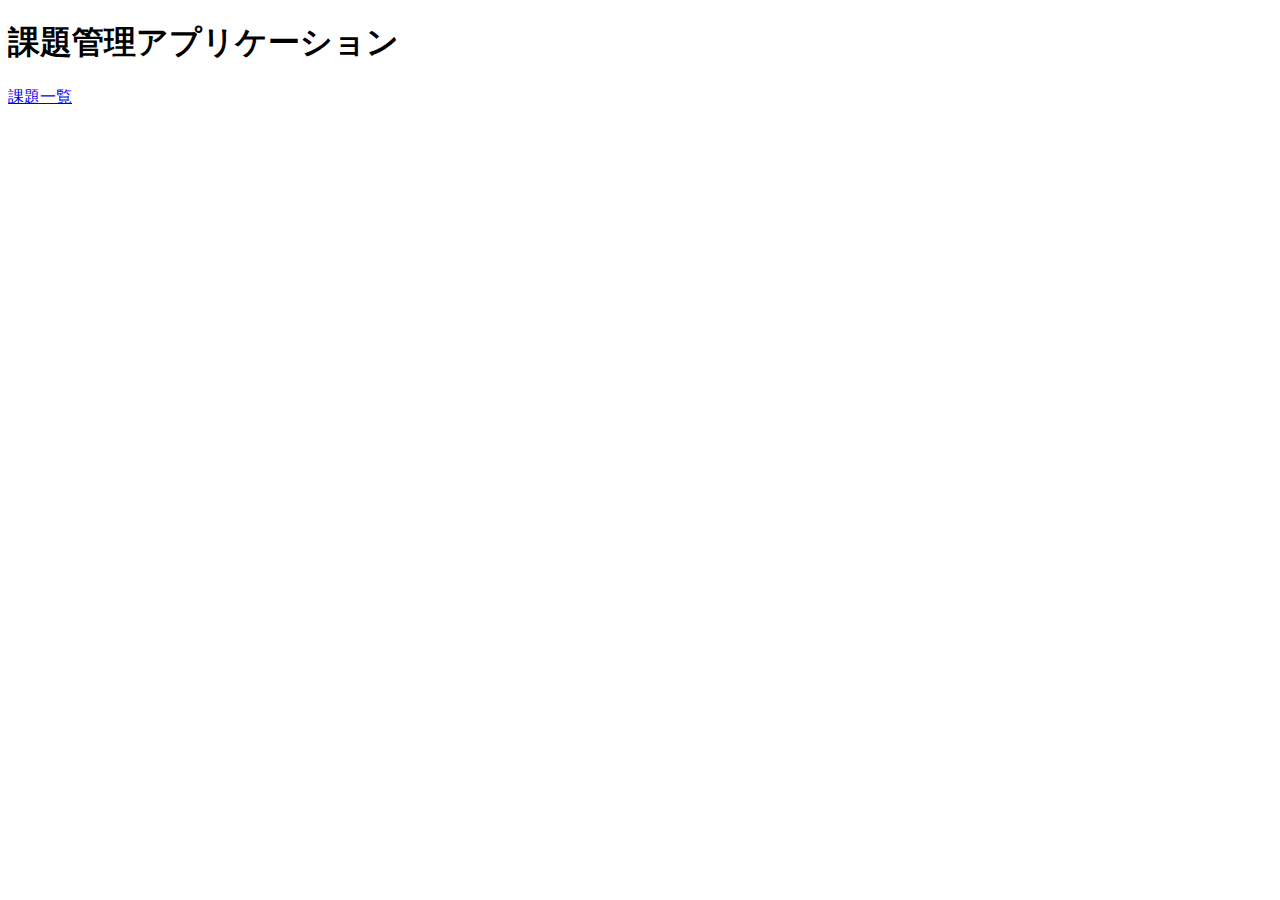
<file: src/main/resources/templates/index.html>
<!DOCTYPE html>
<html  xmlns="http://www.w3.org/1999/xhtml"
      xmlns:th="http://www.thymeleaf.org"
th:replace="~{fragments/layout :: layout(~{::title},~{::body})}">
<head>
  <title>トップページ｜課題管理アプリケーション</title>
</head>
<body>
<h1 class="mt-5">課題管理アプリケーション</h1>
<div>
    <a href="./issues/list.html" th:href="@{/issuesTop}">課題一覧</a>
</div>

</body>
</html>
</file>
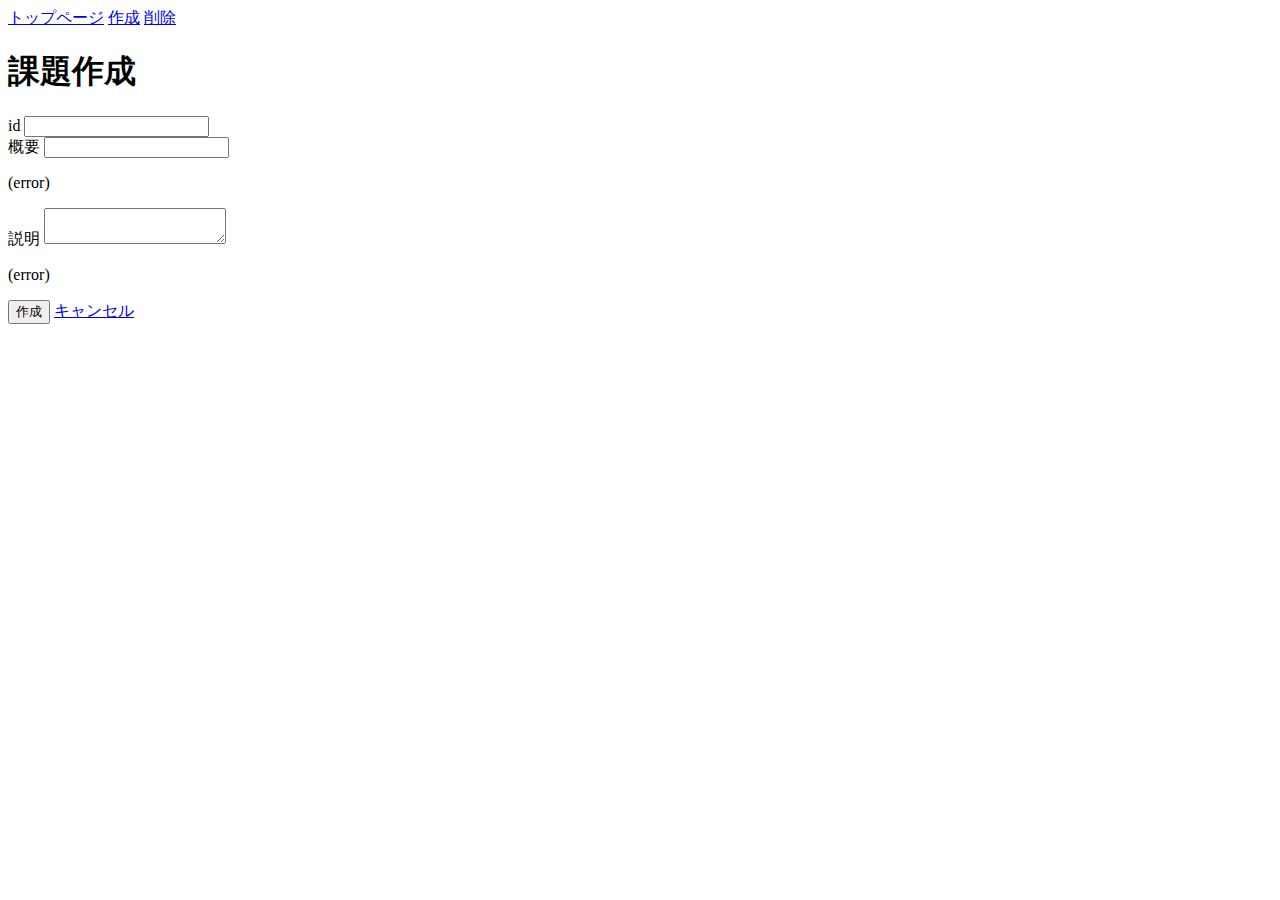
<file: src/main/resources/templates/issues/creationForm.html>
<!DOCTYPE html>
<html  xmlns="http://www.w3.org/1999/xhtml"
       xmlns:th="http://www.thymeleaf.org"
       th:replace="~{fragments/layout :: layout(~{::title},~{::body})}">
<head>
    <title>課題作成 | 課題管理アプリケーション</title>
</head>
<body>
<a href="../index.html" th:href="@{/}">トップページ</a>
<a href="./creationForm.html" th:href="@{/issuesCreate/creationForm}">作成</a>
<a href="./deleteForm.html" th:href="@{/issuesDelete/deleteForm}">削除</a>
<h1>課題作成</h1>
<form action="#" th:action="@{/issuesCreate/create_method}" th:method="post" th:object="${issueForm}">
    <div class="mt-3">
        <label for="idInput">id</label>
        <input type="text" id="idInput" th:field="*{id}">
    </div>
    <div class="mt-3">
        <label for="summaryInput" class="form-label">概要</label>
        <input type="text" id="summaryInput" th:field="*{summary}" class="form-control" th:classappend="${#fields.hasErrors('summary')} ? is-invalid">
        <p cljass="invalid-feedback" th:if="${#fields.hasErrors('summary')}" th:errors="*{summary}">(error)</p>

        <label for="descriptionInput" class="form-label">説明</label>
        <textarea id="descriptionInput" row="10" th:field="*{description}" class="form-control"
                  th:classappend="${#fields.hasErrors('description')} ? is-invalid"></textarea>
        <p cljass="invalid-feedback" th:if="${#fields.hasErrors('description')}" th:errors="*{description}">(error)</p>
    </div>
    <div class="mt-3">
        <button type="submit" class="btn-primary">作成</button>
        <a href="./list.html" th:href="@{/issuesTop}" class="btn btn-secondary">キャンセル</a>
    </div>
</form>
</body>
</html>
</file>
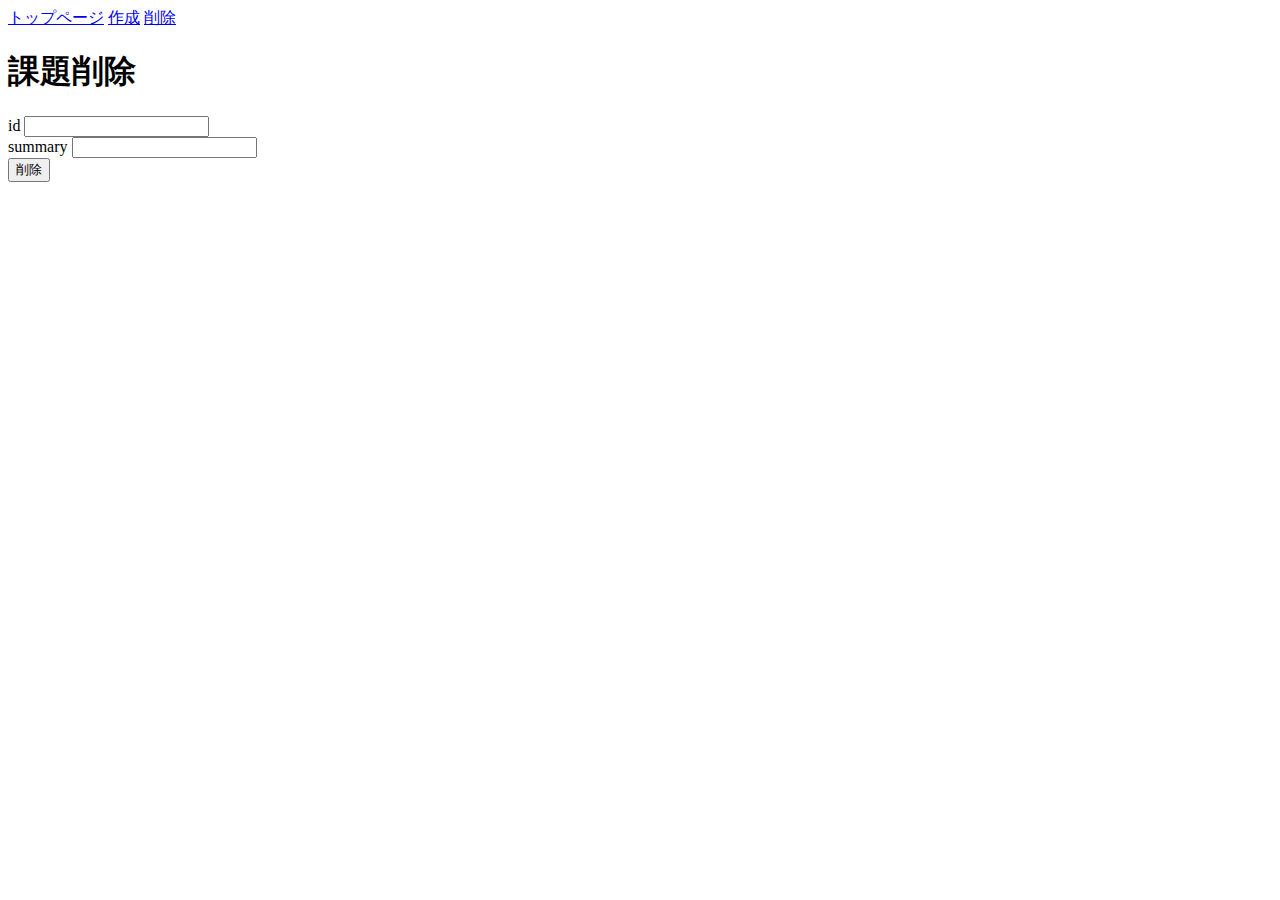
<file: src/main/resources/templates/issues/deleteForm.html>
<!DOCTYPE html>
<html  xmlns="http://www.w3.org/1999/xhtml"
       xmlns:th="http://www.thymeleaf.org"
       th:replace="~{fragments/layout :: layout(~{::title},~{::body})}">
<head>
    <link href="https://fonts.googleapis.com/css?family=M+PLUS+1p" rel="stylesheet">
    <link th:href="@{/css/index.css}" rel="stylesheet" type="text/css">
    <title>課題削除 | 課題管理アプリケーション</title>
</head>
<body>
<a href="../index.html" th:href="@{/}">トップページ</a>
<a href="./creationForm.html" th:href="@{/issuesCreate/creationForm}">作成</a>
<a href="./deleteForm.html" th:href="@{/issuesDelete/deleteForm}">削除</a>
<h1>課題削除</h1>
<form action="#" th:action="@{/issuesDelete/delete_method}" th:method="post" th:object="${deleteForm}">
    <div>
        <label for="idInput">id</label>
        <input type="text" id="idInput" th:field="*{id}">
    </div>

    <div>
        <label for="summaryInput">summary</label>
        <input type="text" id="summaryInput" th:field="*{summary}">
    </div>
    <div>
        <button type="submit">削除</button>
    </div>
</form>

</body>
</html>
</file>
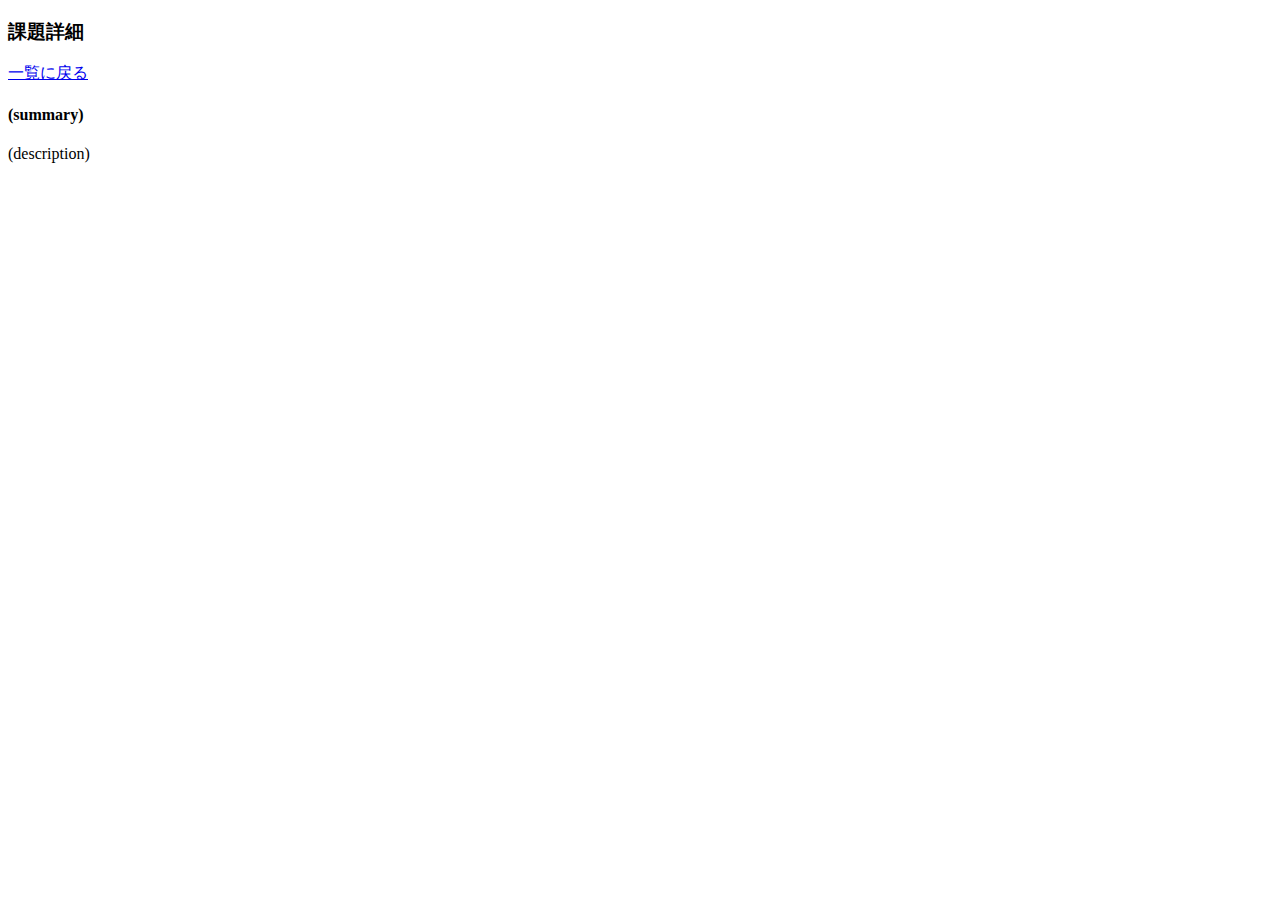
<file: src/main/resources/templates/issues/detail.html>
<!DOCTYPE html>
<html  xmlns="http://www.w3.org/1999/xhtml"
       xmlns:th="http://www.thymeleaf.org"
       th:replace="~{fragments/layout :: layout(~{::title},~{::body})}">
<head>
    <title>課題詳細 | 課題管理アプリケーション</title>
</head>
<body>
<h3>課題詳細</h3>
<a href="./list.html" th:href="@{/issuesTop}">一覧に戻る</a>
<br>
<div>
    <h4 th:text="${issue.summary}">(summary)</h4>
    <p th:text="${issue.description}">(description)</p>
</div>
</body>
</html>
</file>
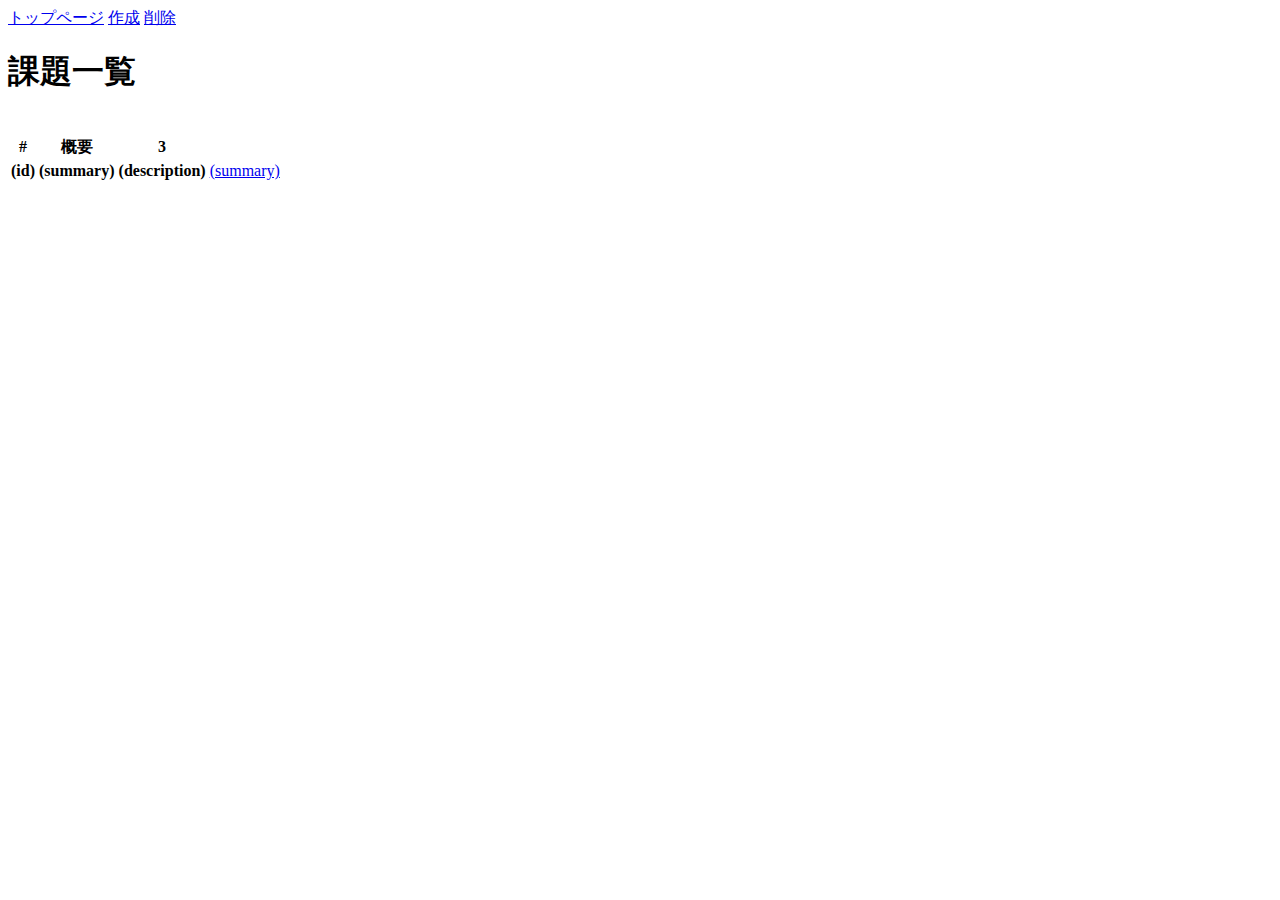
<file: src/main/resources/templates/issues/list.html>
<!DOCTYPE html>
<html  xmlns="http://www.w3.org/1999/xhtml"
       xmlns:th="http://www.thymeleaf.org"
       th:replace="~{fragments/layout :: layout(~{::title},~{::body})}">
<head>
    <title>課題一覧 | 課題管理アプリケーション</title>
</head>
<body>
<a href="../index.html" th:href="@{/}">トップページ</a>
<a href="./creationForm.html" th:href="@{/issuesCreate/creationForm}">作成</a>
<a href="./deleteForm.html" th:href="@{/issuesDelete/deleteForm}">削除</a>
<h1 class="mt-5">課題一覧</h1>
<br>
<table class="table">
    <thead>
    <tr>
        <th>#</th>
        <th>概要</th>
        <th>3</th>
    </tr>
    </thead>
    <tbody>
    <tr th:each="issue : ${issueList}">
        <th th:text="${issue.id}">(id)</th>
        <th th:text="${issue.summary}">(summary)</th>
        <th th:text="${issue.description}">(description)</th>
        <td>
            <a href="./detail.html" th:href="@{/issuesCreate/{issueId}(issueId=${issue.id})}" th:text="${issue.summary}">(summary)</a>
        </td>
    </tr>
    </tbody>
</table>
</body>
</html>
</file>
